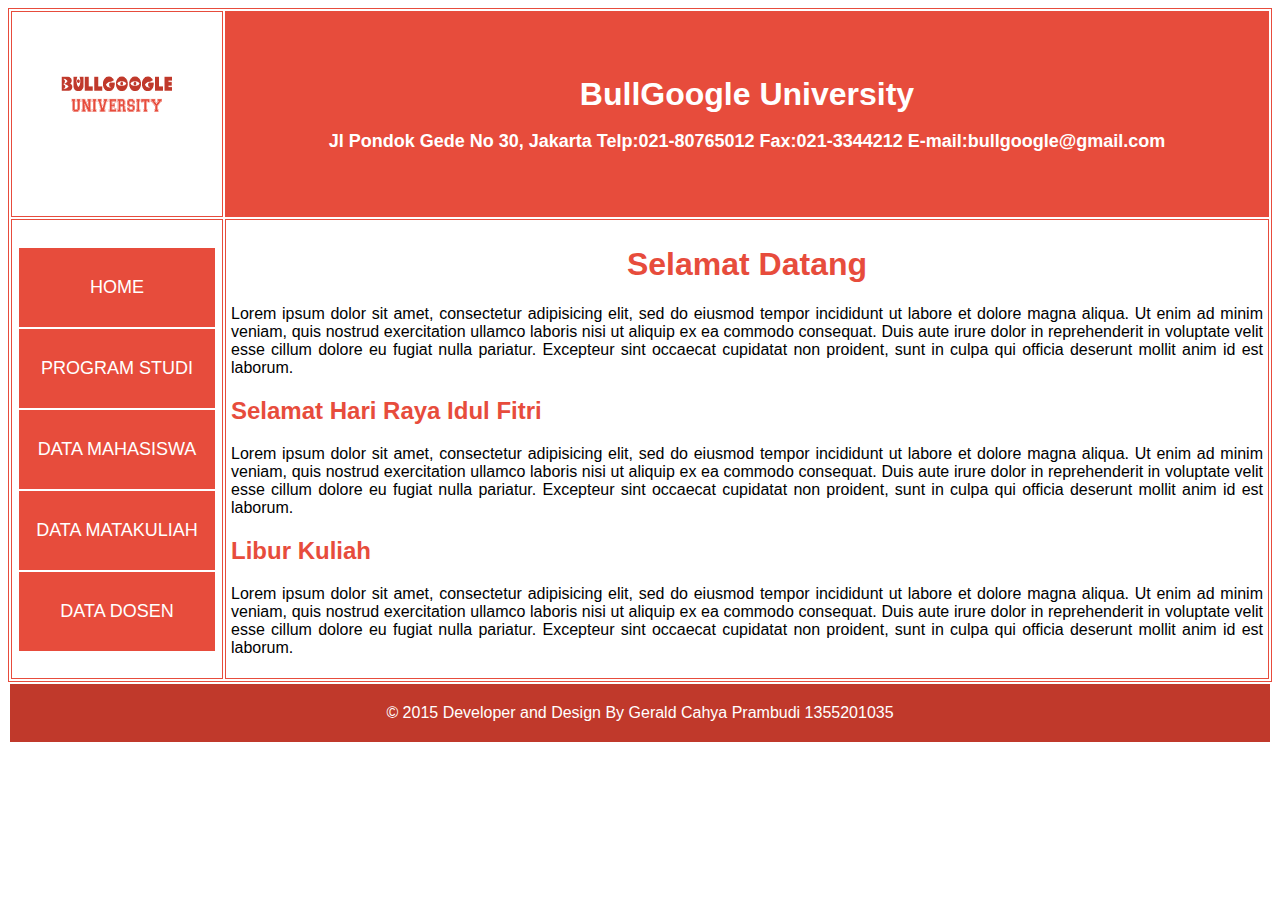
<file: Uts Pemograman Web/index.html>
<!DOCTYPE html>
<html>
<head>
	<title>BullGoogle University</title>
	<link rel="stylesheet" type="text/css" href="css/style.css">
</head>
<body>
	<table width="100%" height="100%" border="1" cellspacing="2" cellpadding="5" bgcolor="#ffffff" bordercolor="#e74c3c">
		<!--Header-->
			<tr bgcolor="#ffffff" valign="center">
				<td width="100px"><img src="images/logo.png" width="200px" height="190px"></td>
					<td align="center" colspan="2" bgcolor="#e74c3c" valign="center">
						<font color="#ffffff" size="6" face="arial"><b>BullGoogle University</b></font><br><br>
						<font color="#ffffff" size="4" face="arial"><b>Jl Pondok Gede No 30, Jakarta Telp:021-80765012 Fax:021-3344212 E-mail:bullgoogle@gmail.com</b></font>
					</td>
			</tr>
		<!--End Header-->

		<!--SideBar-->
			<td width="100px">
				<table cellpadding="3">
					<tr bgcolor="#ffffff" valign="center">
						<tr align="center">
							<td width="250px" height="73px" bgcolor="#e74c3c">
								<p class="sidebar">
									<font size="4" face="arial" color="#ffffff">
										<a href="index.html">Home</a>
									</font>
								</p>
							</td>
						</tr>
						<tr align="center">
							<td height="73px" bgcolor="#e74c3c">
								<p class="sidebar">
									<font size="4" face="arial" color="#ffffff">
										<a href="form/programstudi.html">Program Studi</a>
									</font>
								</p>
							</td>
						</tr>
						<tr align="center">
							<td height="73px" bgcolor="#e74c3c">
								<p class="sidebar">
									<font size="4" face="arial" color="#ffffff">
										<a href="form/data_mahasiswa.html">Data Mahasiswa</a>
									</font>
								</p>
							</td>
						</tr>
						<tr align="center">
							<td height="73px" bgcolor="#e74c3c">
								<p class="sidebar">
									<font size="4" face="arial" color="#ffffff">
										<a href="form/data_matkul.html">Data Matakuliah</a>
									</font>
								</p>
							</td>
						</tr>	
						<tr align="center">
							<td height="73px" bgcolor="#e74c3c">
								<p class="sidebar">
									<font size="4" face="arial" color="#ffffff">
										<a href="form/data_dosen.html">Data Dosen</a> 
									</font>
								</p>
							</td>
						</tr>			
					</tr>
				</table>
			</td>
		<!--End Sidebar-->

		<!--Content-->
			<td valign="top" align="justify">
				<font face="arial">
					<h1 align="center"><font color="#e74c3c">Selamat Datang</font></h1>
					<p>Lorem ipsum dolor sit amet, consectetur adipisicing elit, sed do eiusmod
					tempor incididunt ut labore et dolore magna aliqua. Ut enim ad minim veniam,
					quis nostrud exercitation ullamco laboris nisi ut aliquip ex ea commodo
					consequat. Duis aute irure dolor in reprehenderit in voluptate velit esse
					cillum dolore eu fugiat nulla pariatur. Excepteur sint occaecat cupidatat non
					proident, sunt in culpa qui officia deserunt mollit anim id est laborum.</p>

					<h2><font color="#e74c3c">Selamat Hari Raya Idul Fitri</font></h2>
					<p>Lorem ipsum dolor sit amet, consectetur adipisicing elit, sed do eiusmod
					tempor incididunt ut labore et dolore magna aliqua. Ut enim ad minim veniam,
					quis nostrud exercitation ullamco laboris nisi ut aliquip ex ea commodo
					consequat. Duis aute irure dolor in reprehenderit in voluptate velit esse
					cillum dolore eu fugiat nulla pariatur. Excepteur sint occaecat cupidatat non
					proident, sunt in culpa qui officia deserunt mollit anim id est laborum.</p>

					<h2><font color="#e74c3c">Libur Kuliah</font></h2>
					<p>Lorem ipsum dolor sit amet, consectetur adipisicing elit, sed do eiusmod
					tempor incididunt ut labore et dolore magna aliqua. Ut enim ad minim veniam,
					quis nostrud exercitation ullamco laboris nisi ut aliquip ex ea commodo
					consequat. Duis aute irure dolor in reprehenderit in voluptate velit esse
					cillum dolore eu fugiat nulla pariatur. Excepteur sint occaecat cupidatat non
					proident, sunt in culpa qui officia deserunt mollit anim id est laborum.</p>
				</font>
			</td>
		<!--End Content-->

		<!--Footer-->
			<table width="100%" cellpadding="4">
				<tr bgcolor="#c0392b">
					<td align="center">
						<font color="white" face="arial" size="3px">
							<p>&copy; 2015 Developer and Design By Gerald Cahya Prambudi 1355201035</p>
						</font>
					</td>
				</tr>
			</table>
		<!--End Footer-->
	</table>
</body>
</html>
</file>
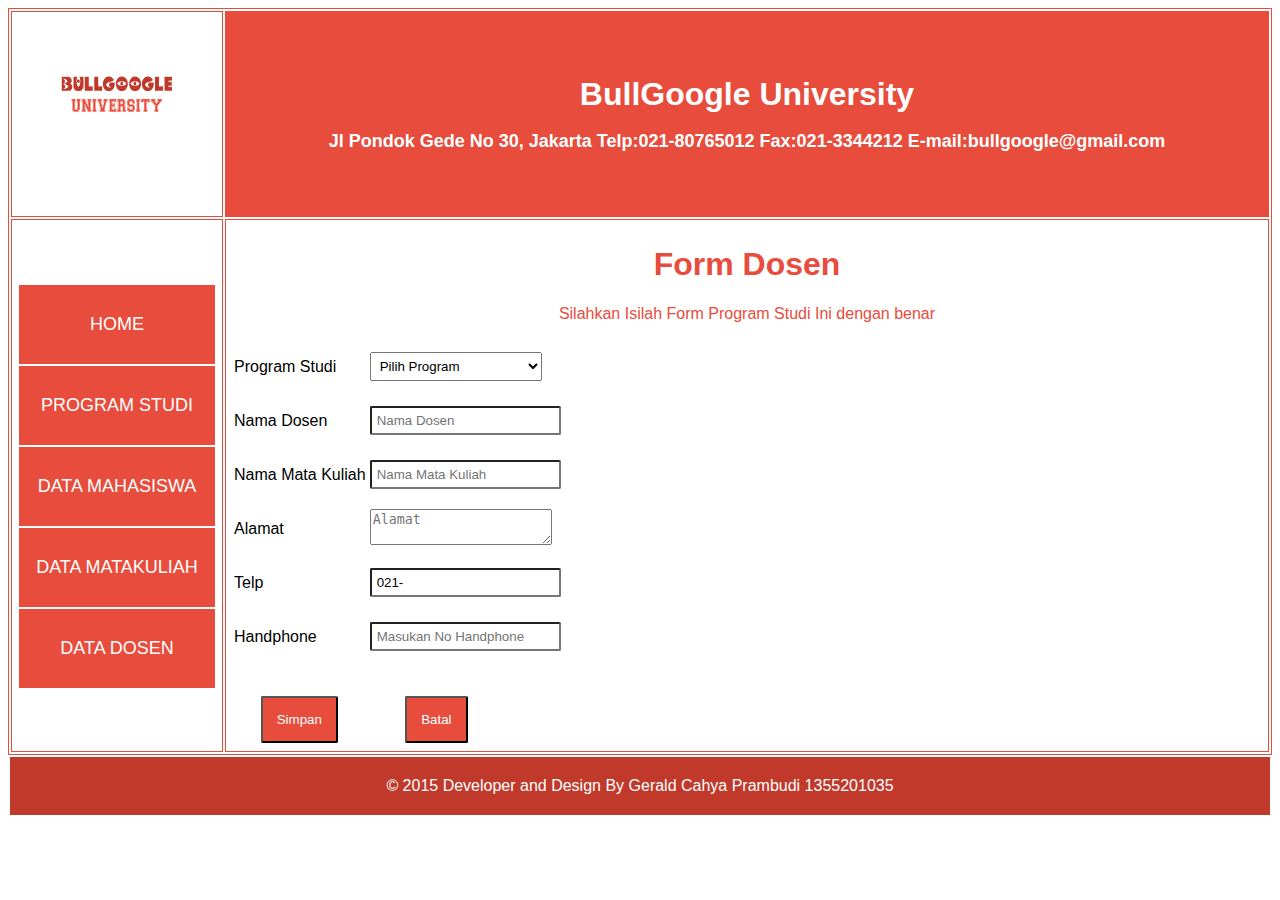
<file: Uts Pemograman Web/form/data_dosen.html>
<!DOCTYPE html>
<html>
<head>
	<title>BullGoogle University</title>
	<link rel="stylesheet" type="text/css" href="../css/style.css">
</head>
<body>
	<table width="100%" height="100%" border="1" cellspacing="2" cellpadding="5" bgcolor="#ffffff" bordercolor="#e74c3c">
		<!--Header-->
			<tr bgcolor="#ffffff" valign="center">
				<td width="100px"><img src="../images/logo.png" width="200px" height="190px"></td>
					<td align="center" colspan="2" bgcolor="#e74c3c" valign="center">
						<font color="#ffffff" size="6" face="arial"><b>BullGoogle University</b></font><br><br>
						<font color="#ffffff" size="4" face="arial"><b>Jl Pondok Gede No 30, Jakarta Telp:021-80765012 Fax:021-3344212 E-mail:bullgoogle@gmail.com</b></font>
					</td>
			</tr>
		<!--End Header-->

		<!--SideBar-->
			<td width="100px">
				<table cellpadding="3">
					<tr bgcolor="#ffffff" valign="center">
						<tr align="center">
							<td width="250px" height="73px" bgcolor="#e74c3c">
								<p class="sidebar">
									<font size="4" face="arial" color="#ffffff">
										<a href="../index.html">Home</a>
									</font>
								</p>
							</td>
						</tr>
						<tr align="center">
							<td height="73px" bgcolor="#e74c3c">
								<p class="sidebar">
									<font size="4" face="arial" color="#ffffff">
										<a href="programstudi.html">Program Studi</a>
									</font>
								</p>
							</td>
						</tr>
						<tr align="center">
							<td height="73px" bgcolor="#e74c3c">
								<p class="sidebar">
									<font size="4" face="arial" color="#ffffff">
										<a href="data_mahasiswa.html">Data Mahasiswa</a>
									</font>
								</p>
							</td>
						</tr>
						<tr align="center">
							<td height="73px" bgcolor="#e74c3c">
								<p class="sidebar">
									<font size="4" face="arial" color="#ffffff">
										<a href="data_matkul.html">Data Matakuliah</a>
									</font>
								</p>
							</td>
						</tr>	
						<tr align="center">
							<td height="73px" bgcolor="#e74c3c">
								<p class="sidebar">
									<font size="4" face="arial" color="#ffffff">
										<a href="data_dosen.html">Data Dosen</a> 
									</font>
								</p>
							</td>
						</tr>			
					</tr>
				</table>
			</td>
		<!--End Sidebar-->

		<!--Content-->
			<td valign="top" align="justify">
				<font face="arial">
					<h1 align="center"><font color="#e74c3c">Form Dosen</font></h1>
					<p align="center"><font color="#e74c3c">Silahkan Isilah Form Program Studi Ini dengan benar</font></p>
						<table>
							<tr>
								<td><p>Program Studi</p></td>
								<td>
									<select name="pilih_prodi">
										<option>Pilih Program</option>
										<option>Akutansi</option>
										<option>Teknik Informatika</option>
										<option>Sistem Informasi</option>
										<option>Manajemen Informatika</option>
									</select>
								</td>
							</tr>
							<tr>
								<td><p>Nama Dosen</p></td>
								<td><input type="text" name="nama" placeholder="Nama Dosen"></td>
							</tr>
							<tr>
								<td><p>Nama Mata Kuliah</p></td>
								<td><input type="text" name="nama" placeholder="Nama Mata Kuliah"></td>
							</tr>
							<tr>
								<td><p>Alamat</p></td>
								<td><textarea name="alamat" placeholder="Alamat"></textarea></td>
							</tr>
							<tr>
								<td><p>Telp</p></td>
								<td><input type="text" name="telp" value="021-"></td>
							</tr>
							<tr>
								<td><p>Handphone</p></td>
								<td><input type="text" name="hp" placeholder="Masukan No Handphone"></td>
							</tr>

							<tr>
								<tr></tr><tr></tr><tr></tr><tr></tr><tr></tr><tr></tr><tr></tr><tr></tr><tr></tr><tr></tr><tr></tr><tr></tr><tr></tr><tr></tr></tr>
								<td>&nbsp;&nbsp;&nbsp;&nbsp;&nbsp;
									<input type="submit" value="Simpan">
								</td>
								<td>&nbsp;&nbsp;&nbsp;&nbsp;&nbsp;&nbsp;&nbsp;
									<input type="reset"  value="Batal">
								</td>
							</tr>
						</table>
				</font>
			</td>
		<!--End Content-->

		<!--Footer-->
			<table width="100%" cellpadding="4">
				<tr bgcolor="#c0392b">
					<td align="center">
						<font color="white" face="arial" size="3px">
							<p>&copy; 2015 Developer and Design By Gerald Cahya Prambudi 1355201035</p>
						</font>
					</td>
				</tr>
			</table>
		<!--End Footer-->
	</table>
</body>
</html>
</file>
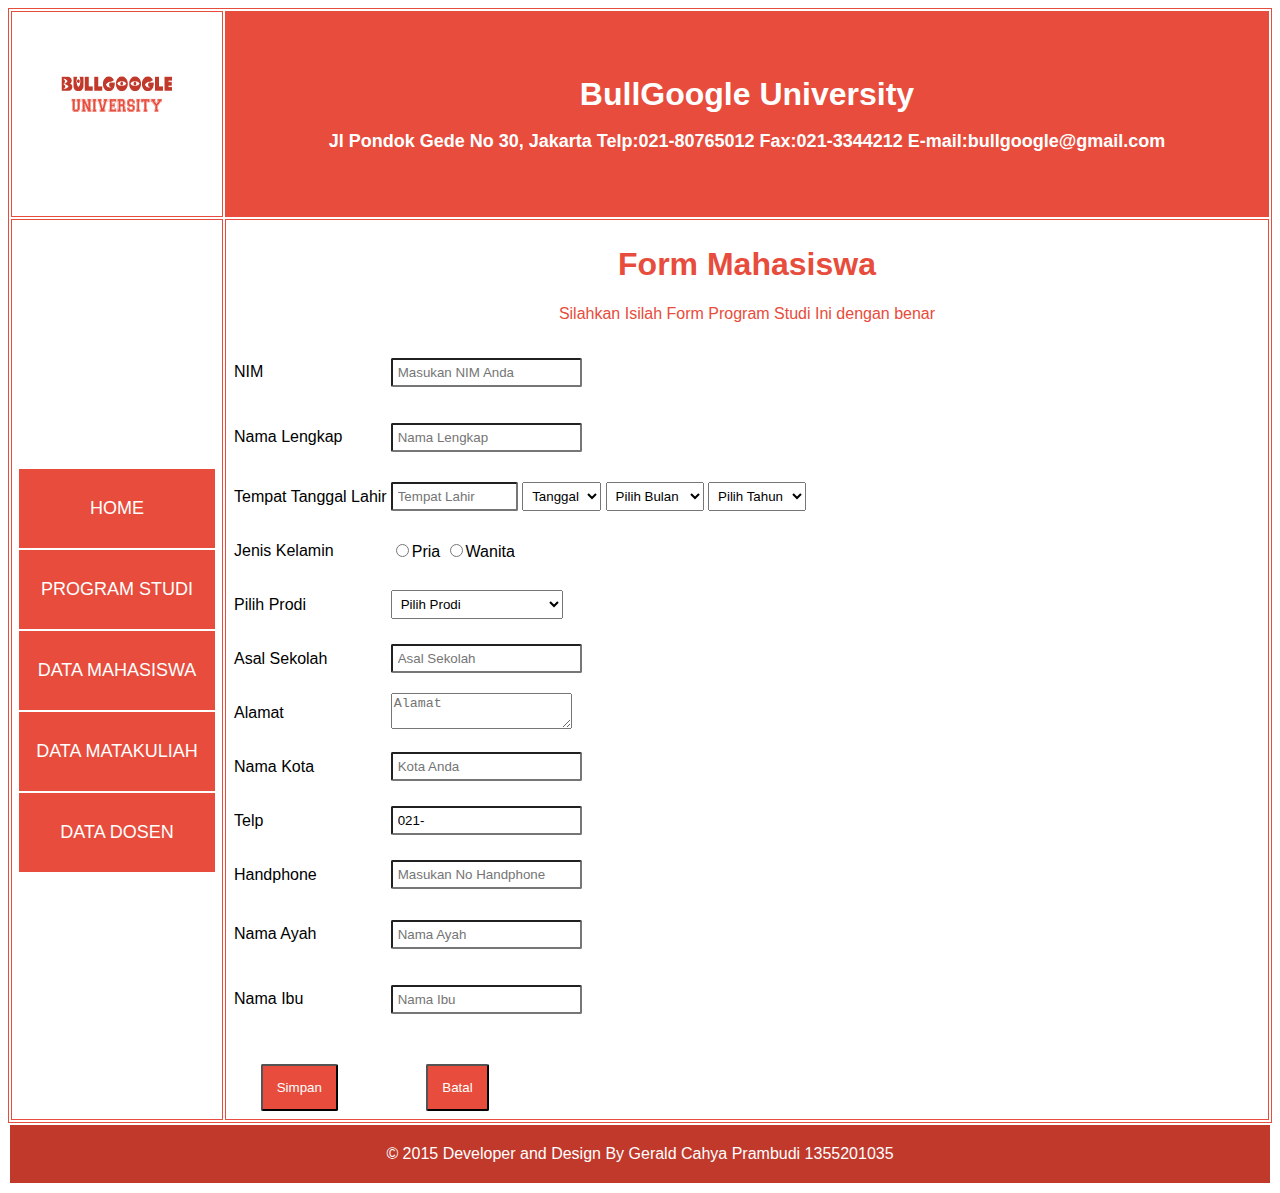
<file: Uts Pemograman Web/form/data_mahasiswa.html>
<!DOCTYPE html>
<html>
<head>
	<title>BullGoogle University</title>
	<link rel="stylesheet" type="text/css" href="../css/style.css">
</head>
<body>
	<table width="100%" height="100%" border="1" cellspacing="2" cellpadding="5" bgcolor="#ffffff" bordercolor="#e74c3c">
		<!--Header-->
			<tr bgcolor="#ffffff" valign="center">
				<td width="100px"><img src="../images/logo.png" width="200px" height="190px"></td>
					<td align="center" colspan="2" bgcolor="#e74c3c" valign="center">
						<font color="#ffffff" size="6" face="arial"><b>BullGoogle University</b></font><br><br>
						<font color="#ffffff" size="4" face="arial"><b>Jl Pondok Gede No 30, Jakarta Telp:021-80765012 Fax:021-3344212 E-mail:bullgoogle@gmail.com</b></font>
					</td>
			</tr>
		<!--End Header-->

		<!--SideBar-->
			<td width="100px">
				<table cellpadding="3">
					<tr bgcolor="#ffffff" valign="center">
						<tr align="center">
							<td width="250px" height="73px" bgcolor="#e74c3c">
								<p class="sidebar">
									<font size="4" face="arial" color="#ffffff">
										<a href="../index.html">Home</a>
									</font>
								</p>
							</td>
						</tr>
						<tr align="center">
							<td height="73px" bgcolor="#e74c3c">
								<p class="sidebar">
									<font size="4" face="arial" color="#ffffff">
										<a href="programstudi.html">Program Studi</a>
									</font>
								</p>
							</td>
						</tr>
						<tr align="center">
							<td height="73px" bgcolor="#e74c3c">
								<p class="sidebar">
									<font size="4" face="arial" color="#ffffff">
										<a href="data_mahasiswa.html">Data Mahasiswa</a>
									</font>
								</p>
							</td>
						</tr>
						<tr align="center">
							<td height="73px" bgcolor="#e74c3c">
								<p class="sidebar">
									<font size="4" face="arial" color="#ffffff">
										<a href="data_matkul.html">Data Matakuliah</a>
									</font>
								</p>
							</td>
						</tr>	
						<tr align="center">
							<td height="73px" bgcolor="#e74c3c">
								<p class="sidebar">
									<font size="4" face="arial" color="#ffffff">
										<a href="data_dosen.html">Data Dosen</a> 
									</font>
								</p>
							</td>
						</tr>			
					</tr>
				</table>
			</td>
		<!--End Sidebar-->

		<!--Content-->
			<td valign="top" align="justify">
				<font face="arial">
					<h1 align="center"><font color="#e74c3c">Form Mahasiswa</font></h1>
					<p align="center"><font color="#e74c3c">Silahkan Isilah Form Program Studi Ini dengan benar</font></p>
						<table>
							<tr>
								<td><p>NIM</p></td>
								<td><p><input type="text" name="nama" placeholder="Masukan NIM Anda"></p></td>
							</tr>
							<tr>
								<td><p>Nama Lengkap</p></td>
								<td><p><input type="text" name="nama" placeholder="Nama Lengkap"></p></td>
							</tr>
							<tr>
								<td><p>Tempat Tanggal Lahir</p></td>
								<td><input type="text" name="tempat_lahir" size="12" placeholder="Tempat Lahir">
									<select name="tgl_lahir">
										<option>Tanggal</option>
										<option>1</option>
										<option>2</option>
										<option>3</option>
										<option>4</option>
										<option>5</option>
										<option>6</option>
										<option>7</option>
										<option>8</option>
										<option>9</option>
										<option>10</option>
										<option>11</option>
										<option>12</option>
										<option>13</option>
										<option>14</option>
										<option>15</option>
										<option>16</option>
										<option>17</option>
										<option>18</option>
										<option>19</option>
										<option>20</option>
										<option>21</option>
										<option>22</option>
										<option>23</option>
										<option>24</option>
										<option>25</option>
										<option>26</option>
										<option>27</option>
										<option>28</option>
										<option>29</option>
										<option>30</option>
										<option>31</option>
									</select>
									<select name="bulan">
										<option>Pilih Bulan</option>
										<option>Januari</option>
										<option>Febuari</option>
										<option>Maret</option>
										<option>April</option>
										<option>Mei</option>
										<option>Juni</option>
										<option>Juli</option>
										<option>Agustus</option>
										<option>September</option>
										<option>Oktober</option>
										<option>November</option>
										<option>Desember</option>
									</select>
									<select name="tahun">
										<option>Pilih Tahun</option>
										<option>1993</option>
										<option>1994</option>
										<option>1995</option>
										<option>1996</option>
										<option>1997</option>
										<option>1998</option>
										<option>1999</option>
										<option>2000</option>
									</select>
								</td>
							</tr>
							<tr>
								<td><p>Jenis Kelamin</p></td>
								<td>
									<input type="radio" name="jk" value="pria">Pria
									<input type="radio" name="jk" value="Wanita">Wanita
								</td>
							</tr>
							<tr>
								<td><p>Pilih Prodi</p></td>
								<td><select name="pilih_prodi">
										<option>Pilih Prodi</option>
										<option>Akutansi</option>
										<option>Teknik Informatika</option>
										<option>Sistem Informasi</option>
										<option>Manajemen Informatika</option>
									</select>
								</td>
							</tr>
							<tr>
								<td><p>Asal Sekolah</p></td>
								<td><input type="text" name="asal_sekolah" placeholder="Asal Sekolah"></td>
							</tr>
							<tr>
								<td><p>Alamat</p></td>
								<td><textarea name="alamat" placeholder="Alamat"></textarea></td>
							</tr>
							<tr>
								<td><p>Nama Kota</p></td>
								<td><input type="text" name="kota" placeholder="Kota Anda"></td>
							</tr>
							<tr>
								<td><p>Telp</p></td>
								<td><input type="text" name="telp" value="021-"></td>
							</tr>
							<tr>
								<td><p>Handphone</p></td>
								<td><input type="text" name="hp" placeholder="Masukan No Handphone"></td>
							</tr>
							<tr>
								<td><p>Nama Ayah</p></td>
								<td><p><input type="text" name="nama" placeholder="Nama Ayah"></p></td>
							</tr>
							<tr>
								<td><p>Nama Ibu</p></td>
								<td><p><input type="text" name="nama" placeholder="Nama Ibu"></p></td>
							</tr>

							<tr>
								<tr></tr><tr></tr><tr></tr><tr></tr><tr></tr><tr></tr><tr></tr><tr></tr><tr></tr><tr></tr><tr></tr><tr></tr><tr></tr><tr></tr></tr>
								<td>&nbsp;&nbsp;&nbsp;&nbsp;&nbsp;
									<input type="submit" value="Simpan">
								</td>
								<td>&nbsp;&nbsp;&nbsp;&nbsp;&nbsp;&nbsp;&nbsp;
									<input type="reset"  value="Batal">
								</td>
							</tr>
						</table>
				</font>
			</td>
		<!--End Content-->

		<!--Footer-->
			<table width="100%" cellpadding="4">
				<tr bgcolor="#c0392b">
					<td align="center">
						<font color="white" face="arial" size="3px">
							<p>&copy; 2015 Developer and Design By Gerald Cahya Prambudi 1355201035</p>
						</font>
					</td>
				</tr>
			</table>
		<!--End Footer-->
	</table>
</body>
</html>
</file>
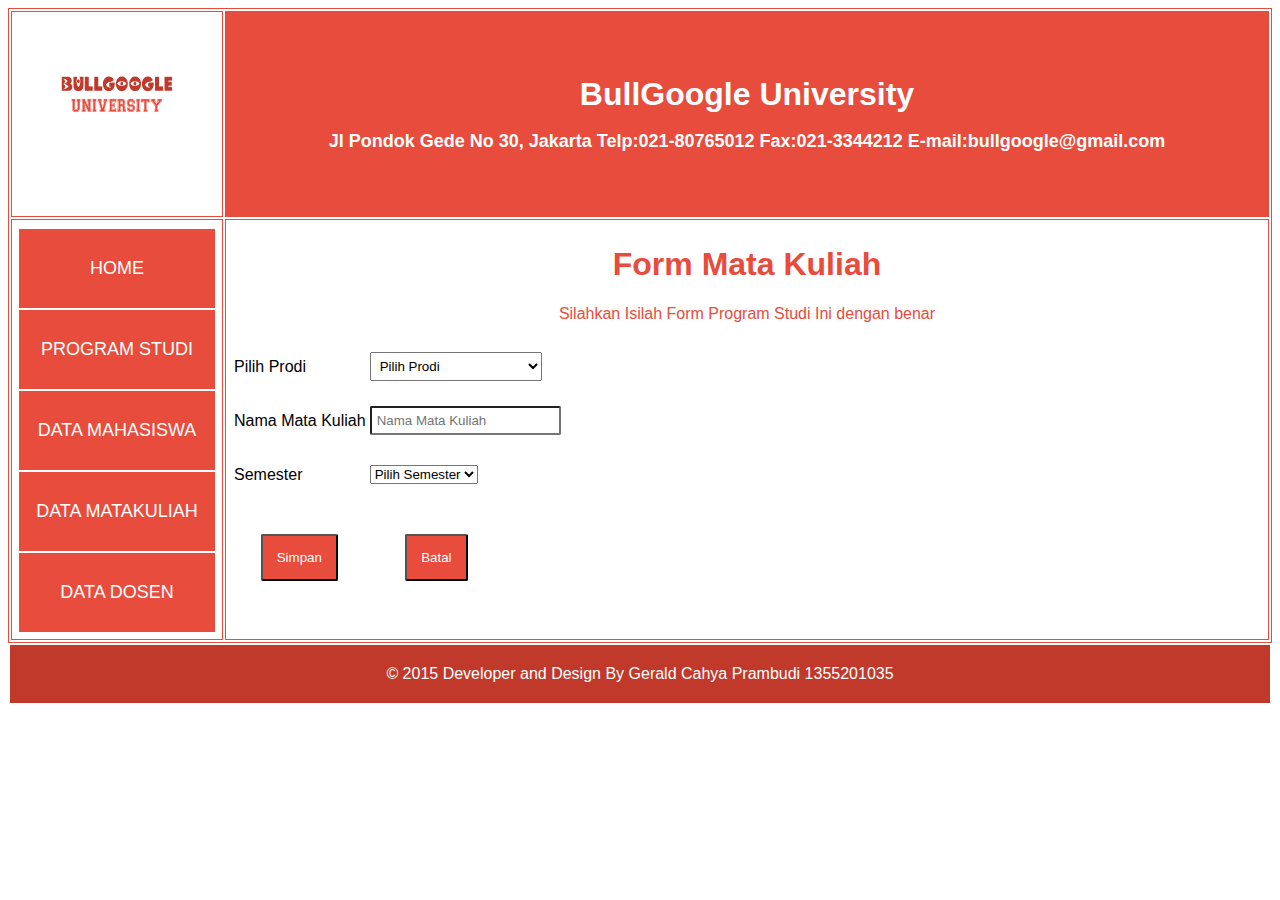
<file: Uts Pemograman Web/form/data_matkul.html>
<!DOCTYPE html>
<html>
<head>
	<title>BullGoogle University</title>
	<link rel="stylesheet" type="text/css" href="../css/style.css">
</head>
<body>
	<table width="100%" height="100%" border="1" cellspacing="2" cellpadding="5" bgcolor="#ffffff" bordercolor="#e74c3c">
		<!--Header-->
			<tr bgcolor="#ffffff" valign="center">
				<td width="100px"><img src="../images/logo.png" width="200px" height="190px"></td>
					<td align="center" colspan="2" bgcolor="#e74c3c" valign="center">
						<font color="#ffffff" size="6" face="arial"><b>BullGoogle University</b></font><br><br>
						<font color="#ffffff" size="4" face="arial"><b>Jl Pondok Gede No 30, Jakarta Telp:021-80765012 Fax:021-3344212 E-mail:bullgoogle@gmail.com</b></font>
					</td>
			</tr>
		<!--End Header-->

		<!--SideBar-->
			<td width="100px">
				<table cellpadding="3">
					<tr bgcolor="#ffffff" valign="center">
						<tr align="center">
							<td width="250px" height="73px" bgcolor="#e74c3c">
								<p class="sidebar">
									<font size="4" face="arial" color="#ffffff">
										<a href="../index.html">Home</a>
									</font>
								</p>
							</td>
						</tr>
						<tr align="center">
							<td height="73px" bgcolor="#e74c3c">
								<p class="sidebar">
									<font size="4" face="arial" color="#ffffff">
										<a href="programstudi.html">Program Studi</a>
									</font>
								</p>
							</td>
						</tr>
						<tr align="center">
							<td height="73px" bgcolor="#e74c3c">
								<p class="sidebar">
									<font size="4" face="arial" color="#ffffff">
										<a href="data_mahasiswa.html">Data Mahasiswa</a>
									</font>
								</p>
							</td>
						</tr>
						<tr align="center">
							<td height="73px" bgcolor="#e74c3c">
								<p class="sidebar">
									<font size="4" face="arial" color="#ffffff">
										<a href="data_matkul.html">Data Matakuliah</a>
									</font>
								</p>
							</td>
						</tr>	
						<tr align="center">
							<td height="73px" bgcolor="#e74c3c">
								<p class="sidebar">
									<font size="4" face="arial" color="#ffffff">
										<a href="data_dosen.html">Data Dosen</a> 
									</font>
								</p>
							</td>
						</tr>			
					</tr>
				</table>
			</td>
		<!--End Sidebar-->

		<!--Content-->
			<td valign="top" align="justify">
				<font face="arial">
					<h1 align="center"><font color="#e74c3c">Form Mata Kuliah</font></h1>
					<p align="center"><font color="#e74c3c">Silahkan Isilah Form Program Studi Ini dengan benar</font></p>
						<table>
							<tr>
								<td><p>Pilih Prodi</p></td>
								<td><select name="pilih_prodi">
										<option>Pilih Prodi</option>
										<option>Akutansi</option>
										<option>Teknik Informatika</option>
										<option>Sistem Informasi</option>
										<option>Manajemen Informatika</option>
									</select>
								</td>
							</tr>
							<tr>
								<td><p>Nama Mata Kuliah</p></td>
								<td><input type="text" name="nama" placeholder="Nama Mata Kuliah"></td>
							</tr>
							<tr>
								<td><p>Semester</p></td>
								<td>
									<select name="semester">
										<option>Pilih Semester</option>
										<option>1</option>
										<option>2</option>
										<option>3</option>
										<option>4</option>
										<option>5</option>
										<option>6</option>
										<option>7</option>
										<option>8</option>
									</select>
								</td>
							</tr>							


							<tr>
								<tr></tr><tr></tr><tr></tr><tr></tr><tr></tr><tr></tr><tr></tr><tr></tr><tr></tr><tr></tr><tr></tr><tr></tr><tr></tr><tr></tr></tr>
								<td>&nbsp;&nbsp;&nbsp;&nbsp;&nbsp;
									<input type="submit" value="Simpan">
								</td>
								<td>&nbsp;&nbsp;&nbsp;&nbsp;&nbsp;&nbsp;&nbsp;
									<input type="reset"  value="Batal">
								</td>
							</tr>
						</table>
				</font>
			</td>
		<!--End Content-->

		<!--Footer-->
			<table width="100%" cellpadding="4">
				<tr bgcolor="#c0392b">
					<td align="center">
						<font color="white" face="arial" size="3px">
							<p>&copy; 2015 Developer and Design By Gerald Cahya Prambudi 1355201035</p>
						</font>
					</td>
				</tr>
			</table>
		<!--End Footer-->
	</table>
</body>
</html>
</file>
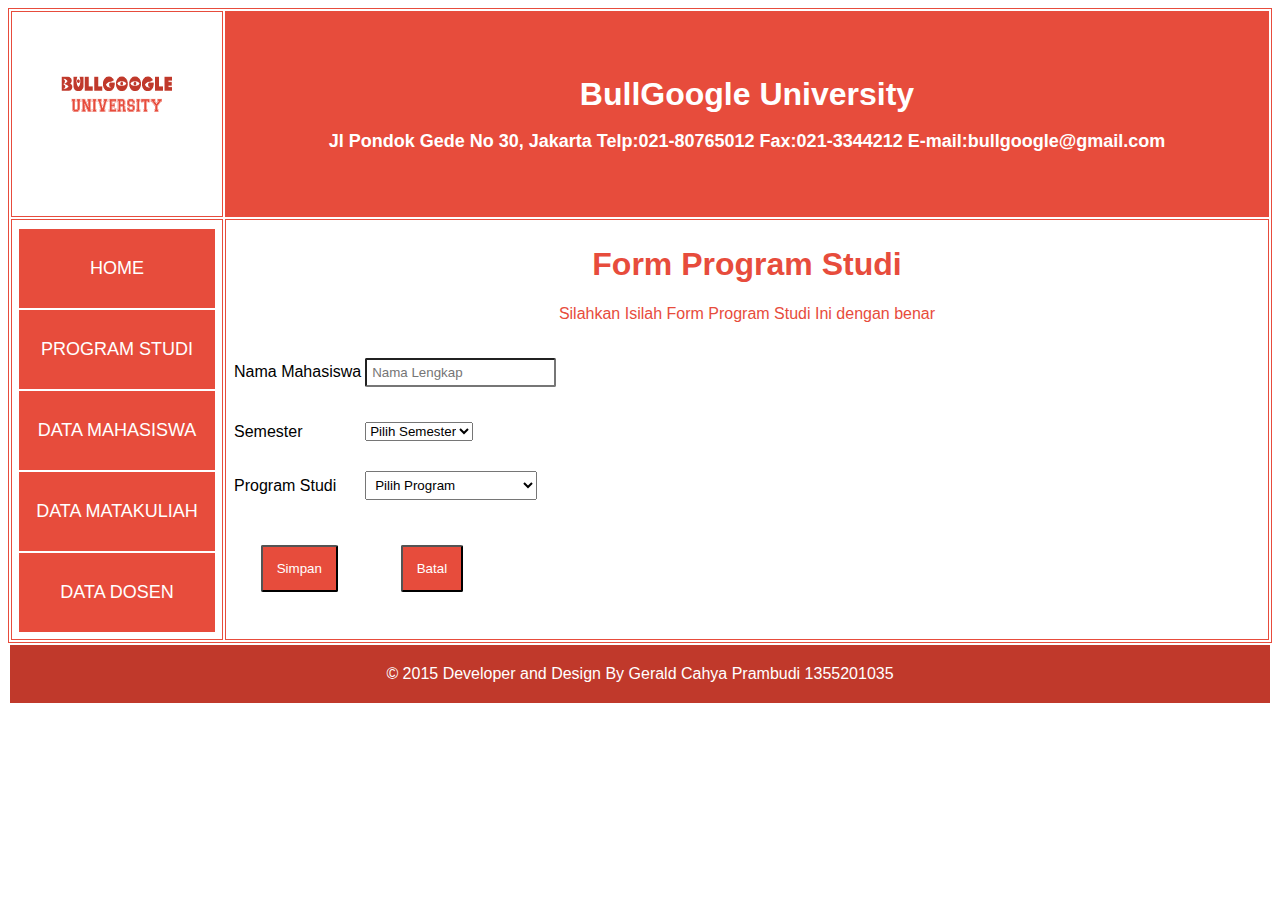
<file: Uts Pemograman Web/form/programstudi.html>
<!DOCTYPE html>
<html>
<head>
	<title>BullGoogle University</title>
	<link rel="stylesheet" type="text/css" href="../css/style.css">
</head>
<body>
	<table width="100%" height="100%" border="1" cellspacing="2" cellpadding="5" bgcolor="#ffffff" bordercolor="#e74c3c">
		<!--Header-->
			<tr bgcolor="#ffffff" valign="center">
				<td width="100px"><img src="../images/logo.png" width="200px" height="190px"></td>
					<td align="center" colspan="2" bgcolor="#e74c3c" valign="center">
						<font color="#ffffff" size="6" face="arial"><b>BullGoogle University</b></font><br><br>
						<font color="#ffffff" size="4" face="arial"><b>Jl Pondok Gede No 30, Jakarta Telp:021-80765012 Fax:021-3344212 E-mail:bullgoogle@gmail.com</b></font>
					</td>
			</tr>
		<!--End Header-->

		<!--SideBar-->
			<td width="100px">
				<table cellpadding="3">
					<tr bgcolor="#ffffff" valign="center">
						<tr align="center">
							<td width="250px" height="73px" bgcolor="#e74c3c">
								<p class="sidebar">
									<font size="4" face="arial" color="#ffffff">
										<a href="../index.html">Home</a>
									</font>
								</p>
							</td>
						</tr>
						<tr align="center">
							<td height="73px" bgcolor="#e74c3c">
								<p class="sidebar">
									<font size="4" face="arial" color="#ffffff">
										<a href="programstudi.html">Program Studi</a>
									</font>
								</p>
							</td>
						</tr>
						<tr align="center">
							<td height="73px" bgcolor="#e74c3c">
								<p class="sidebar">
									<font size="4" face="arial" color="#ffffff">
										<a href="data_mahasiswa.html">Data Mahasiswa</a>
									</font>
								</p>
							</td>
						</tr>
						<tr align="center">
							<td height="73px" bgcolor="#e74c3c">
								<p class="sidebar">
									<font size="4" face="arial" color="#ffffff">
										<a href="data_matkul.html">Data Matakuliah</a>
									</font>
								</p>
							</td>
						</tr>	
						<tr align="center">
							<td height="73px" bgcolor="#e74c3c">
								<p class="sidebar">
									<font size="4" face="arial" color="#ffffff">
										<a href="data_dosen.html">Data Dosen</a> 
									</font>
								</p>
							</td>
						</tr>			
					</tr>
				</table>
			</td>
		<!--End Sidebar-->

		<!--Content-->
			<td valign="top" align="justify">
				<font face="arial">
					<h1 align="center"><font color="#e74c3c">Form Program Studi</font></h1>
					<p align="center"><font color="#e74c3c">Silahkan Isilah Form Program Studi Ini dengan benar</font></p>
						<table>
							<tr>
								<td><p>Nama Mahasiswa</p></td>
								<td><p><input type="text" name="nama" placeholder="Nama Lengkap"></p></td>
							</tr>
							<tr>
								<td><p>Semester</p></td>
								<td>
									<select name="semester">
										<option>Pilih Semester</option>
										<option>1</option>
										<option>2</option>
										<option>3</option>
										<option>4</option>
										<option>5</option>
										<option>6</option>
										<option>7</option>
										<option>8</option>
									</select>
								</td>
							</tr>
							<tr>
								<td><p>Program Studi</p></td>
								<td>
									<select name="pilih_prodi">
										<option>Pilih Program</option>
										<option>Akutansi</option>
										<option>Teknik Informatika</option>
										<option>Sistem Informasi</option>
										<option>Manajemen Informatika</option>
									</select>
								</td>
							</tr>
							<tr>
								<tr></tr><tr></tr><tr></tr><tr></tr><tr></tr><tr></tr><tr></tr><tr></tr><tr></tr><tr></tr><tr></tr><tr></tr><tr></tr><tr></tr></tr>
								<td>&nbsp;&nbsp;&nbsp;&nbsp;&nbsp;
									<input type="submit" value="Simpan">
								</td>
								<td>&nbsp;&nbsp;&nbsp;&nbsp;&nbsp;&nbsp;&nbsp;
									<input type="reset"  value="Batal">
								</td>
							</tr>
						</table>
				</font>
			</td>
		<!--End Content-->

		<!--Footer-->
			<table width="100%" cellpadding="4">
				<tr bgcolor="#c0392b">
					<td align="center">
						<font color="white" face="arial" size="3px">
							<p>&copy; 2015 Developer and Design By Gerald Cahya Prambudi 1355201035</p>
						</font>
					</td>
				</tr>
			</table>
		<!--End Footer-->
	</table>
</body>
</html>
</file>
<file: Uts Pemograman Web/css/style.css>
.sidebar a {
			color: #ffffff;
			text-decoration: none;
			text-transform: uppercase;
		}

		input[type="submit"]{
			padding: 14px;
			border-radius: 2px;
			background: #e74c3c;
			color: #ffffff;
			cursor: pointer;
		}

		input[type="submit"]:hover{
			padding: 14px;
			border-radius: 2px;
			background: #c0392b;
			color: #ffffff;
			cursor: pointer;
		}

		input[type="reset"]{
			padding: 14px;
			border-radius: 2px;
			background: #e74c3c;
			color: #ffffff;
			cursor: pointer;
		}

		input[type="reset"]:hover{
			padding: 14px;
			border-radius: 2px;
			background: #c0392b;
			color: #ffffff;
			cursor: pointer;
		}

		input[type="text"]{
			padding: 5px;
			border-radius: 2px;
		}

		input[type="text"]:focus {
			padding: 5px;
			border-radius: 2px;
			background: #e74c3c;
			color: #ffffff;
		}

		select[name="tgl_lahir"] {
			padding: 5px;
		}

		select[name="bulan"] {
			padding: 5px;
		}

		select[name="tahun"] {
			padding: 5px;
		}

		select[name="pilih_prodi"] {
			padding: 5px;
		}
</file>
